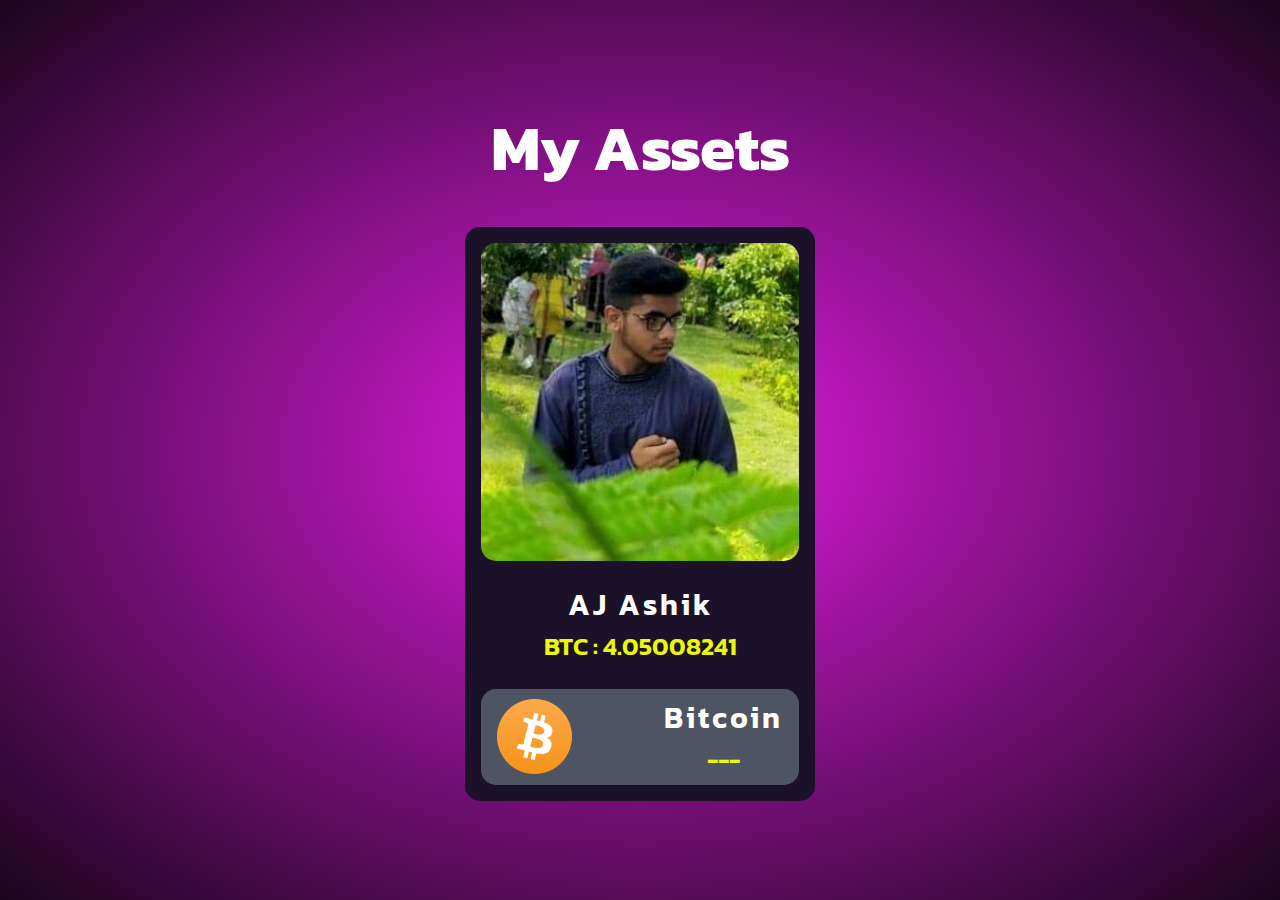
<file: index.html>
<!DOCTYPE html>
<html lang="en">
<head>
	<meta charset="UTF-8">
	<meta http-equiv="X-UA-Compatible" content="IE=edge">
	<meta name="viewport" content="width=device-width, initial-scale=1.0">
	<title>BTC</title>

	<link rel="stylesheet" href="pro.css">

</head>
<body>

	<section class="team">
		<div class="center">
			<h1>My Assets</h1>
		</div>

		<div class="team-content">
			<div class="box-main">
				<img src="a.png" alt="foto2">
				<h3>AJ Ashik</h3>
				<h4>BTC : 4.05008241</h4>
				<div class="box-sup">
					<img src="bitcoin.png" alt="foto1">
					<div class="info">
						<h3>Bitcoin</h3>
						<h4 id="stock-price">---</h4>
					</div>
				</div>
			</div>
		</div>
	</section>

<script src="pro.js"></script>
	
</body>
</html>
</file>
<file: pro.css>
@import url('https://fonts.googleapis.com/css2?family=Kanit:wght@300;400;500;600;700&display=swap');

*{
	padding: 0;
	margin: 0;
	box-sizing: border-box;
	font-family: 'Kanit', sans-serif;
	text-decoration: none;
}
.team{
	position: relative;
	width: auto;
	height: 100vh;
	background: radial-gradient(#e31ce3, #1b051d);
	display: flex;
	align-items: center;
	justify-content: center;
	flex-direction: column;
}
.center h1{
	color: #fff;
	font-size: 4rem;
	text-align: center;
}
.team-content{
	width: 100%;
	width: 350px;
	margin: 0 auto;
	align-items: center;
	text-align: center;
	margin-top: 2rem;
}
.team-content img{
	width: 100%;
	height: auto;
	border-radius: 15px;
	margin-bottom: 15px;
}
.box-main{
	padding: 16px;
	background: #1b1229;
	border-radius: 15px;
	transition: all .40s ease;
}
.box-main:hover{
	transform: translateY(-10px);
	border-top: 2px solid rgb(234, 54, 54);
	cursor: pointer;
}
h3{
	font-size: 30px;
	font-weight: 600;
	color: #fff;
	letter-spacing: 3px;
}
h4{
	font-size: 25px;
	font-weight: 600;
	color: #ecf904;
}
.box-sup{
	display: flex;
	align-items: center;
	justify-content: space-between;
	height: 6rem;
	margin-top: 1.5rem;
	padding: 16px;
	background: #4e5462;
	border-radius: 15px;
}
.box-sup img{
	width: 75px;
	height: auto;
	border-radius: 15px;
	margin-bottom: 1px;
}

/* responsive fo iPhone SE */
@media screen and (max-width: 660px){
	.center h1{
		font-size: 3rem;
	}
	.team-content{
		margin-top: 0.5rem;
	}
}
</file>
